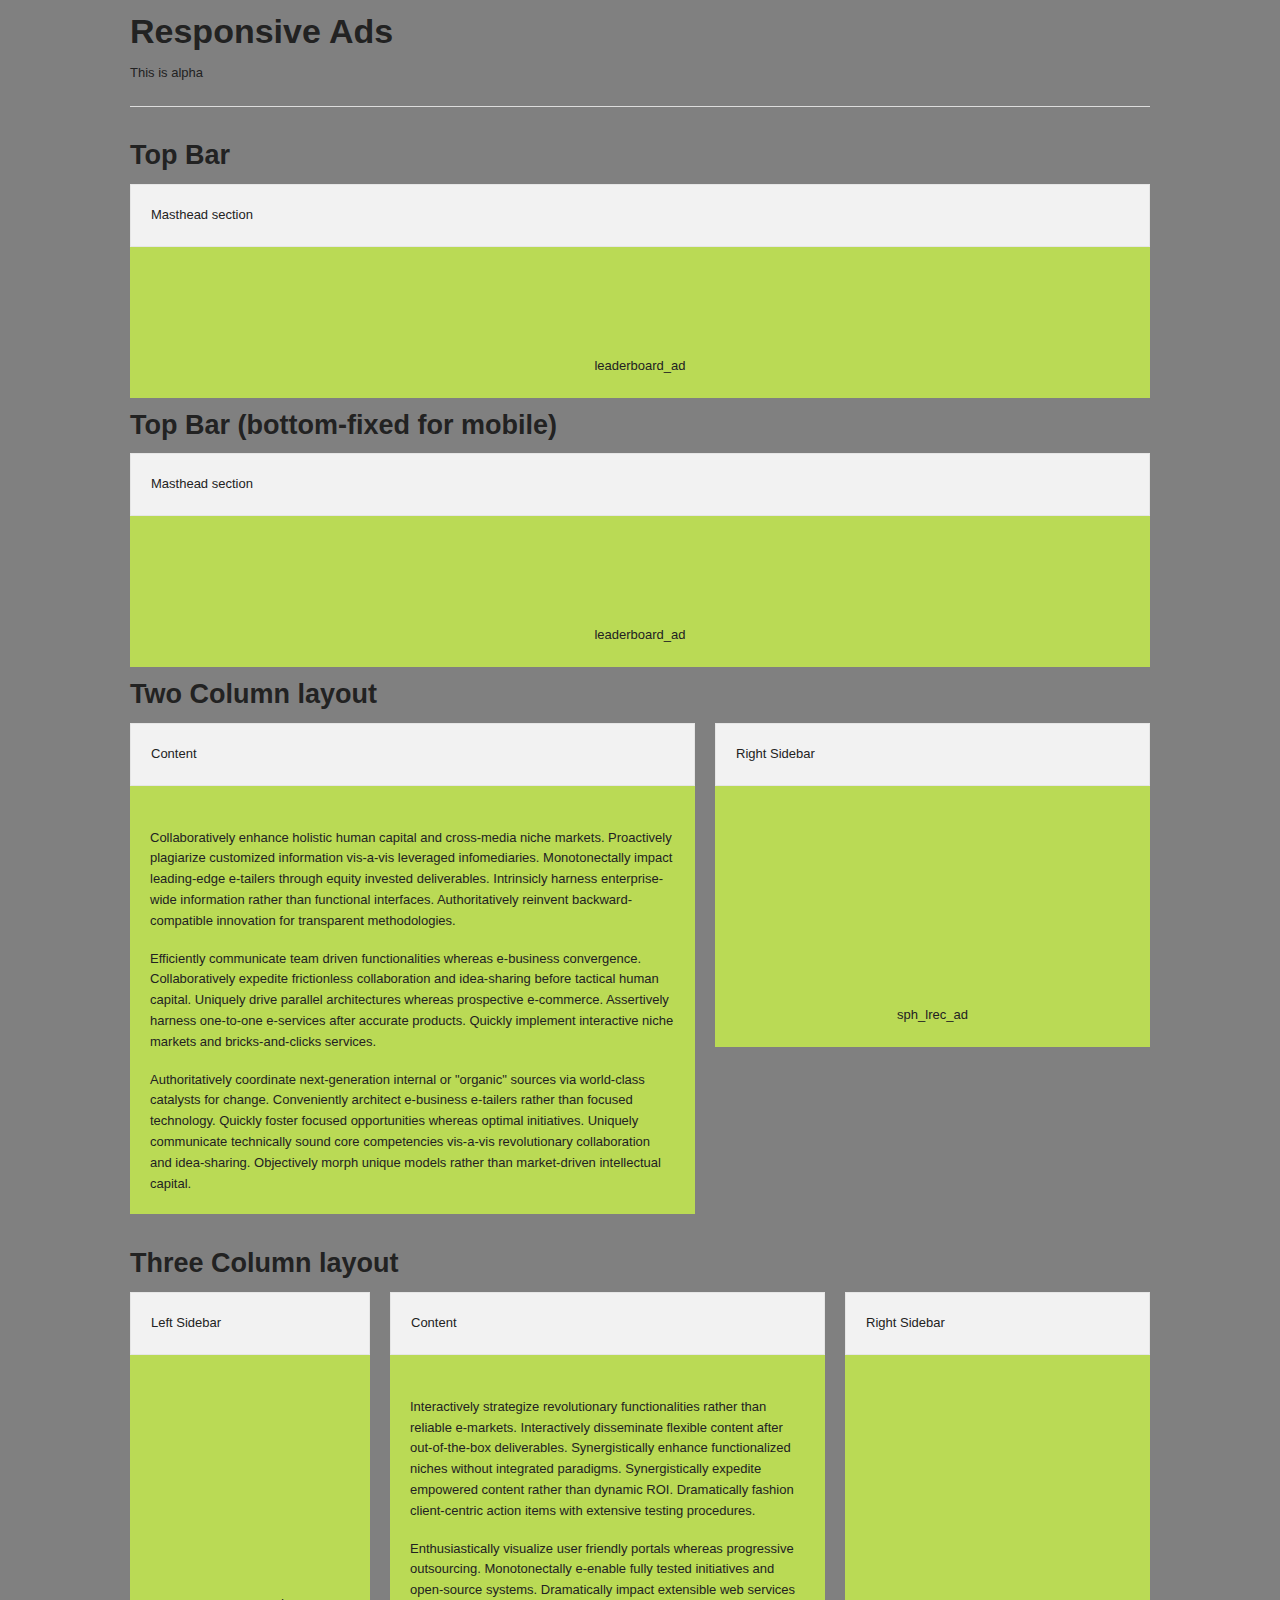
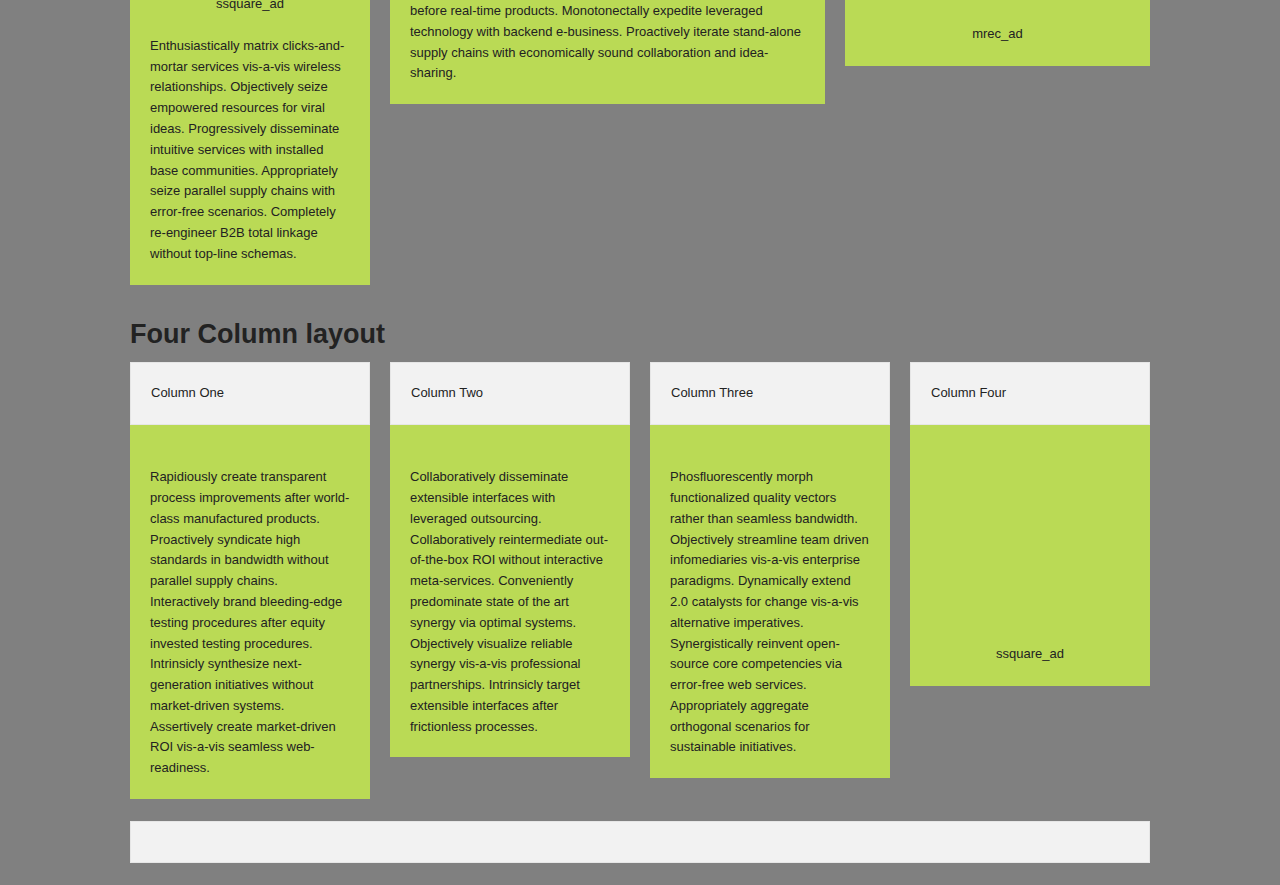
<file: index.html>
<!DOCTYPE html>

<!-- paulirish.com/2008/conditional-stylesheets-vs-css-hacks-answer-neither/ -->
<!--[if lt IE 7]> <html class="no-js lt-ie9 lt-ie8 lt-ie7" lang="en"> <![endif]-->
<!--[if IE 7]>    <html class="no-js lt-ie9 lt-ie8" lang="en"> <![endif]-->
<!--[if IE 8]>    <html class="no-js lt-ie9" lang="en"> <![endif]-->
<!--[if gt IE 8]><!--> <html class="no-js" lang="en"> <!--<![endif]-->
<head>
  <meta charset="utf-8" />

  <!-- Set the viewport width to device width for mobile -->
  <meta name="viewport" content="width=device-width" />

  <title>Responsive Ad Swapping</title>
  
  <!-- Included CSS Files (Uncompressed) -->
  <!--
  <link rel="stylesheet" href="stylesheets/foundation.css">
  -->
  
  <!-- Included CSS Files (Compressed) -->
  <link rel="stylesheet" href="stylesheets/ad-foundation.css">
  <link rel="stylesheet" href="stylesheets/app.css">

  <script src="javascripts/modernizr.foundation.js"></script>

  <!-- IE Fix for HTML5 Tags -->
  <!--[if lt IE 9]>
    <script src="http://html5shiv.googlecode.com/svn/trunk/html5.js"></script>
  <![endif]-->

</head>
<body>

  <div class="row">
    <div class="sixteen columns">
      <h2>Responsive Ads</h2>
      <p>This is alpha</p>
      <hr />
    </div>
  </div>

  <div class="row">
    <div class="sixteen columns">
			<h3>Top Bar</h3>
    </div>
  </div>
	
  <div class="row">
		<div class="sixteen columns">
			<div class="gridmarker">
				<div class="panel">
				  <p>Masthead section</p>
				</div>
				<div class="rad fullwidth-ad">
					<span>Leaderboard Ad</span>
				</div>
			</div>
		</div>
	</div>

  <div class="row">
    <div class="sixteen columns">
			<h3>Top Bar (bottom-fixed for mobile)</h3>
    </div>
  </div>
	
  <div class="row">
		<div class="sixteen columns">
			<div class="gridmarker">
				<div class="panel">
				  <p>Masthead section</p>
				</div>
				<div class="rad fullwidth-ad fix-bottom">
					<span>Leaderboard Ad</span>
				</div>
			</div>
		</div>
	</div>
	
  <div class="row">
    <div class="sixteen columns">
			<h3>Two Column layout</h3>
    </div>
  </div>
	
  <div class="row">
		<div class="nine columns">
			<div class="gridmarker">
				<div class="panel">
					<p>Content</p>
				</div>
				<div class="content">
					<p>Collaboratively enhance holistic human capital and cross-media niche markets. Proactively plagiarize customized information vis-a-vis leveraged infomediaries. Monotonectally impact leading-edge e-tailers through equity invested deliverables. Intrinsicly harness enterprise-wide information rather than functional interfaces. Authoritatively reinvent backward-compatible innovation for transparent methodologies.</p>
					<p>Efficiently communicate team driven functionalities whereas e-business convergence. Collaboratively expedite frictionless collaboration and idea-sharing before tactical human capital. Uniquely drive parallel architectures whereas prospective e-commerce. Assertively harness one-to-one e-services after accurate products. Quickly implement interactive niche markets and bricks-and-clicks services.</p>
					<p>Authoritatively coordinate next-generation internal or "organic" sources via world-class catalysts for change. Conveniently architect e-business e-tailers rather than focused technology. Quickly foster focused opportunities whereas optimal initiatives. Uniquely communicate technically sound core competencies vis-a-vis revolutionary collaboration and idea-sharing. Objectively morph unique models rather than market-driven intellectual capital.</p>
				</div>
			</div>
		</div>
		<div class="seven columns">
			<div class="gridmarker">
				<div class="panel">
					<p>Right Sidebar</p>
				</div>
				<div class="rad"><span>SPH non-standard LRec Ad</span></div>
			</div>
		</div>
	</div>

  <div class="row">
    <div class="sixteen columns">
			<h3>Three Column layout</h3>
    </div>
  </div>
	
  <div class="row">
		<div class="four columns">
			<div class="gridmarker">
				<div class="panel">
					<p>Left Sidebar</p>
				</div>
				<div class="content">
					<div class="rad"><span>SSquare Ad</span></div>
				
					<p>Enthusiastically matrix clicks-and-mortar services vis-a-vis wireless relationships. Objectively seize empowered resources for viral ideas. Progressively disseminate intuitive services with installed base communities. Appropriately seize parallel supply chains with error-free scenarios. Completely re-engineer B2B total linkage without top-line schemas.</p>
				</div>
			</div>
		</div>
		<div class="seven columns">
			<div class="gridmarker">
				<div class="panel">
					<p>Content</p>
				</div>
				<div class="content">
					<p>Interactively strategize revolutionary functionalities rather than reliable e-markets. Interactively disseminate flexible content after out-of-the-box deliverables. Synergistically enhance functionalized niches without integrated paradigms. Synergistically expedite empowered content rather than dynamic ROI. Dramatically fashion client-centric action items with extensive testing procedures.</p>
					<p>Enthusiastically visualize user friendly portals whereas progressive outsourcing. Monotonectally e-enable fully tested initiatives and open-source systems. Dramatically impact extensible web services before real-time products. Monotonectally expedite leveraged technology with backend e-business. Proactively iterate stand-alone supply chains with economically sound collaboration and idea-sharing.</p>
				</div>
			</div>
		</div>
		<div class="five columns">
			<div class="gridmarker">
				<div class="panel">
					<p>Right Sidebar</p>
				</div>
				<div class="rad"><span>MRec Ad</span></div>
			</div>
		</div>
	</div>

  <div class="row">
    <div class="sixteen columns">
			<h3>Four Column layout</h3>
    </div>
  </div>
	
  <div class="row">
		<div class="four columns">
			<div class="gridmarker">
				<div class="panel">
					<p>Column One</p>
				</div>
				<div class="content">
					<p>Rapidiously create transparent process improvements after world-class manufactured products. Proactively syndicate high standards in bandwidth without parallel supply chains. Interactively brand bleeding-edge testing procedures after equity invested testing procedures. Intrinsicly synthesize next-generation initiatives without market-driven systems. Assertively create market-driven ROI vis-a-vis seamless web-readiness.
				</div>
			</div>
		</div>
		<div class="four columns">
			<div class="gridmarker">
				<div class="panel">
					<p>Column Two</p>
				</div>
				<div class="content">
					<p>Collaboratively disseminate extensible interfaces with leveraged outsourcing. Collaboratively reintermediate out-of-the-box ROI without interactive meta-services. Conveniently predominate state of the art synergy via optimal systems. Objectively visualize reliable synergy vis-a-vis professional partnerships. Intrinsicly target extensible interfaces after frictionless processes.</p>
				</div>
			</div>
		</div>
		<div class="four columns">
			<div class="gridmarker">
				<div class="panel">
					<p>Column Three</p>
				</div>
				<div class="content">
					<p>Phosfluorescently morph functionalized quality vectors rather than seamless bandwidth. Objectively streamline team driven infomediaries vis-a-vis enterprise paradigms. Dynamically extend 2.0 catalysts for change vis-a-vis alternative imperatives. Synergistically reinvent open-source core competencies via error-free web services. Appropriately aggregate orthogonal scenarios for sustainable initiatives.</p>
				</div>
			</div>
		</div>
		<div class="four columns">
			<div class="gridmarker">
				<div class="panel">
					<p>Column Four</p>
				</div>
				<div class="rad"><span>Button Ad</span></div>
			</div>
		</div>
	</div>
	
  <div class="row">
    <div class="sixteen columns">
			<div class="panel">
			</div>
    </div>
  </div>
  <!--div class="row">
    <div class="sixteen columns">
      <h3>Reveal Modal Window</h3>
      <p><a href="#" data-reveal-id="exampleModal" class="button">Show Modal Ad</a></p>
    </div>
  </div>
  
  <div id="exampleModal" class="reveal-modal">
    <h2>This is a modal ad.</h2>
    <div class="rad">Modal Ad</div>
    <a class="close-reveal-modal">×</a>
  </div-->
  
  
  <!-- Included JS Files (Uncompressed) -->
  <!--
  
  <script src="javascripts/jquery.js"></script>
  
  <script src="javascripts/jquery.foundation.mediaQueryToggle.js"></script>
  
  <script src="javascripts/jquery.foundation.forms.js"></script>
  
  <script src="javascripts/jquery.foundation.reveal.js"></script>
  
  <script src="javascripts/jquery.foundation.orbit.js"></script>
  
  <script src="javascripts/jquery.foundation.navigation.js"></script>
  
  <script src="javascripts/jquery.foundation.buttons.js"></script>
  
  <script src="javascripts/jquery.foundation.tabs.js"></script>
  
  <script src="javascripts/jquery.foundation.tooltips.js"></script>
  
  <script src="javascripts/jquery.foundation.accordion.js"></script>
  
  <script src="javascripts/jquery.placeholder.js"></script>
  
  <script src="javascripts/jquery.foundation.alerts.js"></script>
  
  <script src="javascripts/jquery.foundation.topbar.js"></script>
  
  <script src="javascripts/jquery.foundation.joyride.js"></script>
  
  <script src="javascripts/jquery.foundation.clearing.js"></script>
  
  <script src="javascripts/jquery.foundation.magellan.js"></script>
  
  -->
  
  <!-- Included JS Files (Compressed) -->
  <script src="javascripts/jquery.js"></script>
  <script src="javascripts/foundation.min.js"></script>
  
  <!-- Initialize JS Plugins -->
  <script src="javascripts/app.js"></script>
 
  <script>
  
    fullwidth_ads = [['halfbanner_ad',234,486], ['banner_ad',486,728], ['leaderboard_ad',728,5000]];
    regular_ads = [['button_ad',125,180], ['srec_ad',180,200], ['ssquare_ad',200,250], ['square_ad',250,300], ['mrec_ad',300,336], ['lrec_ad',336,350], ['sph_lrec_ad',350,486], ['banner_ad',486,728], ['leaderboard_ad',728,5000]];

    function loadAdSize(f,a,r){
      r = typeof r !== 'undefined' ? r : 'adz';
      for(var i=0; i< a.length; i++) {
        if((f.width() >= a[i][1])&&(f.width() < a[i][2])) {
          if(r != a[i][0]){
            f.find("div").attr({'role': a[i][0], 'class': a[i][0]});
            f.find("span").html(a[i][0]);
            // TO DO: load script dynamically instead of relying on iframes. until then...
            f.find("iframe").attr('src','ads/rad.php?r=' + a[i][0] );
          }
        }
      }
    }
    function checkFrameType(f){
      var role = f.find("div").attr('role');
      if(f.hasClass('fullwidth-ad'))
        loadAdSize(f,fullwidth_ads,role);
      else
        loadAdSize(f,regular_ads,role);
    }
    function loadRAD(){
      $('.rad').each(function(index) {
        adframe = $(this);
        if(!adframe.find("iframe").length) //add frame if does not exist
          adframe.prepend('<div><iframe width="100%" height="100%" scrolling="no" marginwidth="0" marginheight="0" frameborder="0" style="border: 0px;"></iframe></div>');
          checkFrameType(adframe);
        });
      }

    $(window).on("resize", function () {
      loadRAD();
    }).resize();
  
  </script> 
  
</body>
</html>
</file>
<file: stylesheets/app.css>
/* Artfully masterminded by ZURB  */

/* -------------------------------------------------- 
   Table of Contents
-----------------------------------------------------
:: Shared Styles
:: Page Name 1
:: Page Name 2
*/


/* -----------------------------------------
   Shared Styles
----------------------------------------- */



/* -----------------------------------------
   Page Name 1
----------------------------------------- */




/* -----------------------------------------
   Page Name 2
----------------------------------------- */
</file>
